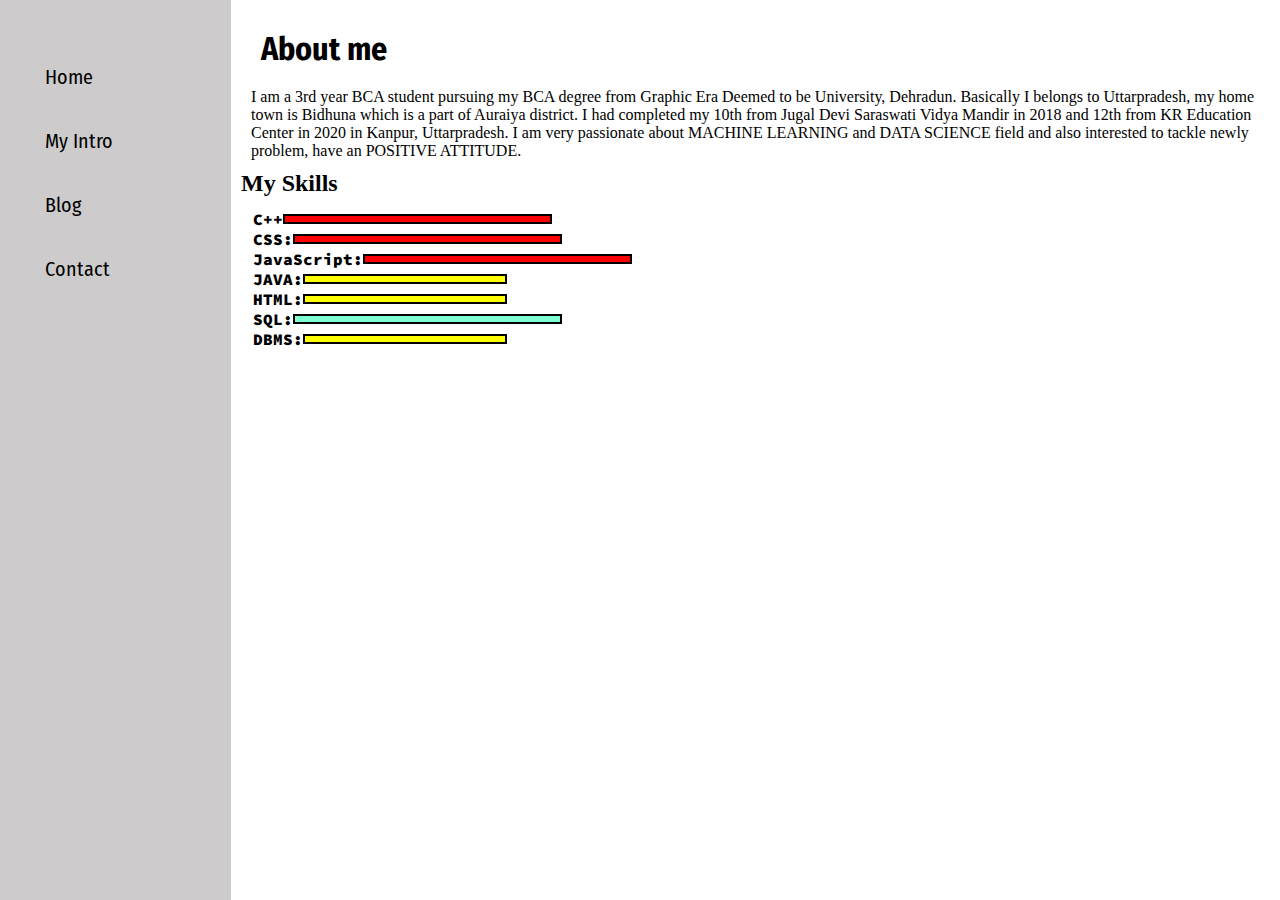
<file: intro.html>
<!DOCTYPE html>
<html lang="en">
<head>
    <meta charset="UTF-8">
    <meta name="viewport" content="width=device-width, initial-scale=1.0">
    <title>Narendra modi- leader of india, passonaite, hardworking</title>
    <link rel="stylesheet" href="style.css">
</head>
<body>
 <div class="container">
    <div class="sidebar">
        <nav>
            <ul>
                <li><a href="/">Home</a></li>
                <li><a href="/intro.html">My Intro</a></li>
                <li><a href="/blog.html">Blog</a></li>
                <li><a href="/contact.html">Contact</a></li>
            </ul>
        </nav>
    </div>
    <div class="main">
                <h1>About me</h1>
                <p>I am a 3rd year BCA student pursuing my BCA degree from Graphic Era Deemed to be University, Dehradun. Basically I belongs to Uttarpradesh, my home town is Bidhuna which is a part of Auraiya district. I had completed my 10th from Jugal Devi Saraswati Vidya Mandir in 2018 and 12th from KR Education Center in 2020 in Kanpur, Uttarpradesh. I am very passionate about MACHINE LEARNING and DATA SCIENCE field and also interested to tackle newly problem, have an POSITIVE ATTITUDE.
                </p>
                <h2>My Skills</h2>
                <div class="skillcontainer">
                    <div class="skillitem">C++ <div class="skill"></div></div>
                    <div class="skillitem">CSS: <div class="skill"></div></div>
                    <div class="skillitem">JavaScript: <div class="skill"></div></div>
                    <div class="skillitem">JAVA: <div class="skill t5"></div></div>
                    <div class="skillitem">HTML: <div class="skill t5"></div></div>
                    <div class="skillitem">SQL: <div class="skill t6"></div></div>
                    <div class="skillitem">DBMS: <div class="skill t5"></div></div>
                </div>
                
    </div>
 </div>
</body>
</html>
</file>
<file: style.css>
@import url('https://fonts.googleapis.com/css2?family=Fira+Sans+Condensed&display=swap');
@import url('https://fonts.googleapis.com/css2?family=Fira+Sans+Condensed&family=Source+Code+Pro:wght@300&display=swap');

*{
    margin:0;
    padding:0;
}

.sidebar{
    background-color: rgb(205, 203, 203);
    width: 250px;
    font-family: 'Fira Sans Condensed', sans-serif;
    height:100vh;
}

.sidebar nav{
    padding: 45px;
}

.sidebar nav li{
    list-style:none;
    font-size: 20px;
    padding: 20px 0;
}

.sidebar nav li a{
    text-decoration: none;
    color:black ;
}

 .main{ 
     /* background-color: yellow;  */
     width:87vw; 
     padding:10px; 
 } 

 .main p{
    font-family:Georgia, 'Times New Roman', Times, serif;
    letter-spacing: 1.5;
    margin: 10px;

 }

.container{
     display: flex; 
}

 .infoContainer{ 
    /* background-color:rgb(202,9,128);   */
    height:50vh;
   width:75vw;
    margin:70px auto;
    display:flex;
    justify-content:space-around;
}

.devinfo{
    display:flex;
    justify-content: center;
    flex-direction:column;
    font-family: 'Source Code Pro', monospace;
}

.hello{
    font-size:40px;
}

.name{
    font-size:35px;
    font-weight:bold;
    font-family: 'Fira Sans Condensed', sans-serif;
}

.about{
    font-size:25px;
}

.moreabout{
    font-size:18px;
    margin-top:10px;
    font-family: 'Fira Sans Condensed', sans-serif;
}

.buttons{
    margin-top:20px;
}

.btn{
    padding:7px 13px;
    border-radius: 22px;
    color:white;
    background-color: dodgerblue;
    font-weight: bold;
    font-size: 15px;
    margin: 0 2px;
}

.btn-sn{
    font-size:10px;
    margin:7px 0;
    padding:10px 0;
}

.btn:hover{
    color:dodgerblue;
    background-color: white;
}

.devPic img{
    height: 50vh;
}

.contactform{
    padding:0 34px;
    padding-top: 11px;
    font-family: 'Fira Sans Condensed', sans-serif;
}

.contactform h1{
    font-family: 'Source Code Pro', monospace;
    padding: 12px 0;
}

.contactform form div{
    padding:8px 0;
    display:flex;
    flex-direction: column;
}

.contactform form div input{
    width: 26vw;
    border-radius: 5px;
    margin:6px 0 0 0;
    padding: 3px;
}

#emailHelp{
    font-size: 10px;
    color:midnightblue;
    margin: 0 5px;
}

#form-check{
    flex-direction: row;
}

#form-check input{
    width:24px;
    margin:3px 0;
}

.blogitem{
    margin:20px;
    font-family:'Fira Sans Condensed', sans-serif;
}

h1{
    font-family:'Fira Sans Condensed', sans-serif;
    margin:20px;
}

p{
    font-family: 'Source Code Pro', monospace;
}

.intro h2{
    font-family:'Fira Sans Condensed', sans-serif;
    margin:12px;
}

.intro p{
    font-family: 'Source Code Pro', monospace;
    margin:12px;
}

.skillcontainer{
    padding:12px;
}

.skillitem{
    display:flex;
    align-items: center;
    font-family: 'Source Code Pro', monospace;
    font-weight: 900;
}
.skill{
    width:265px;
    height:6px;
    background-color: red;
    border: 2px solid black;
}

.hundered{
    width: 265px;
    background-color: blueviolet;
}

.fifty{
    width:125px;
    background-color: aqua;
}

.t5{
    width:200px;
    background-color: yellow;
}

.t6{
    width:190;
    background-color:aquamarine;
}

@media(max-width: 1150px){
    *{
        background-color: rgb(160, 82, 82);
    }
    .sidebar{
        transform: translate(-443px,0px);
        position:absolute;
    }
}
</file>
